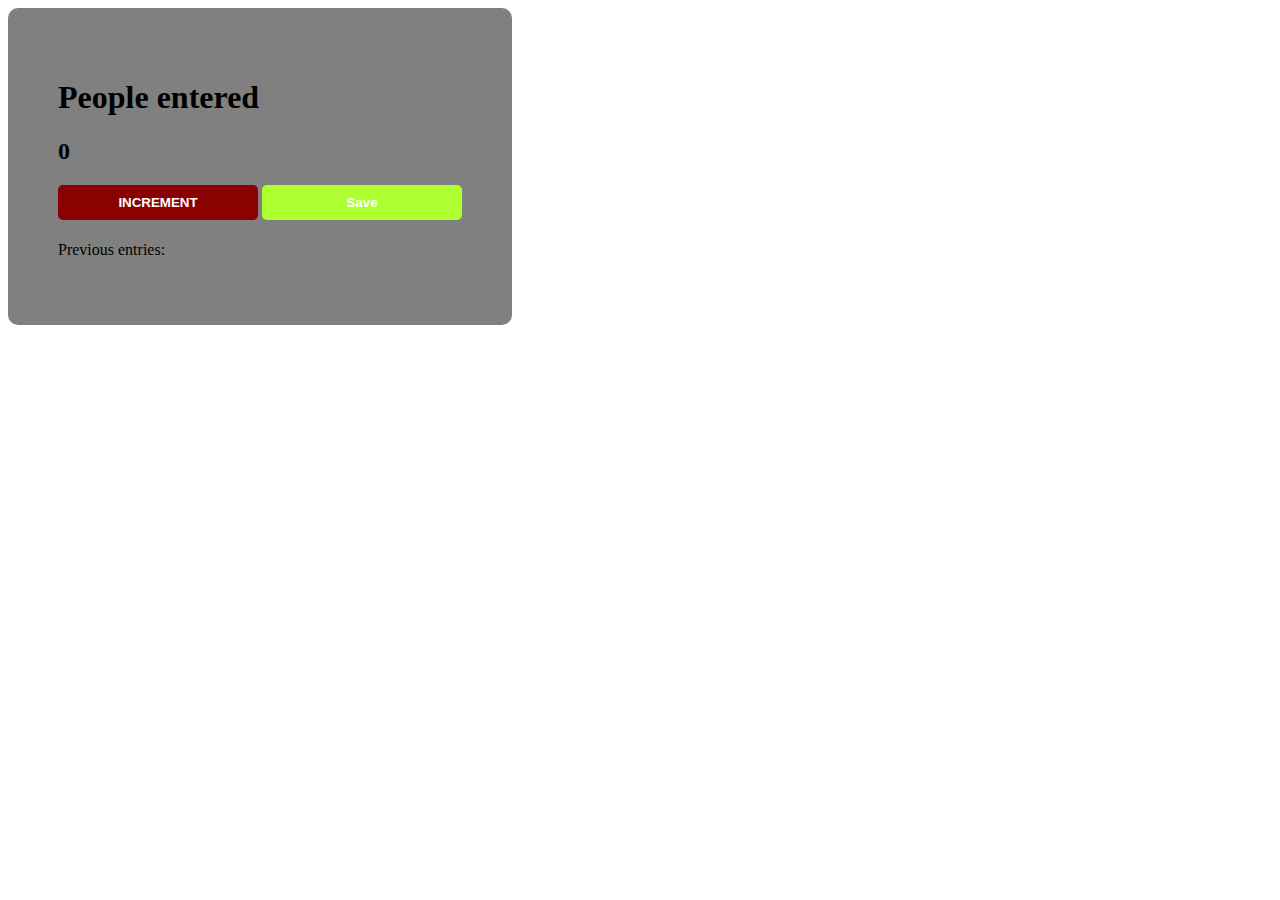
<file: Counter/index.html>
<!DOCTYPE html>
<html lang="en">
<head>
    <meta charset="UTF-8">
    <meta http-equiv="X-UA-Compatible" content="IE=edge">
    <meta name="viewport" content="width=device-width, initial-scale=1.0">
    <link rel="stylesheet" href="index.css">

    <title>Document</title>
</head>

<body>

<div class = "people">

 <h1>People entered</h1>
 <h2 id="count-el">0</h2>
 <button id="increment-btn" onclick="increment()">INCREMENT</button>
 <button id="save-btn" onclick="save()">Save</button>
 <p id="save-el">Previous entries: </p>
 </div>

 <script src="index.js"></script>  

</body>
</html>
</file>
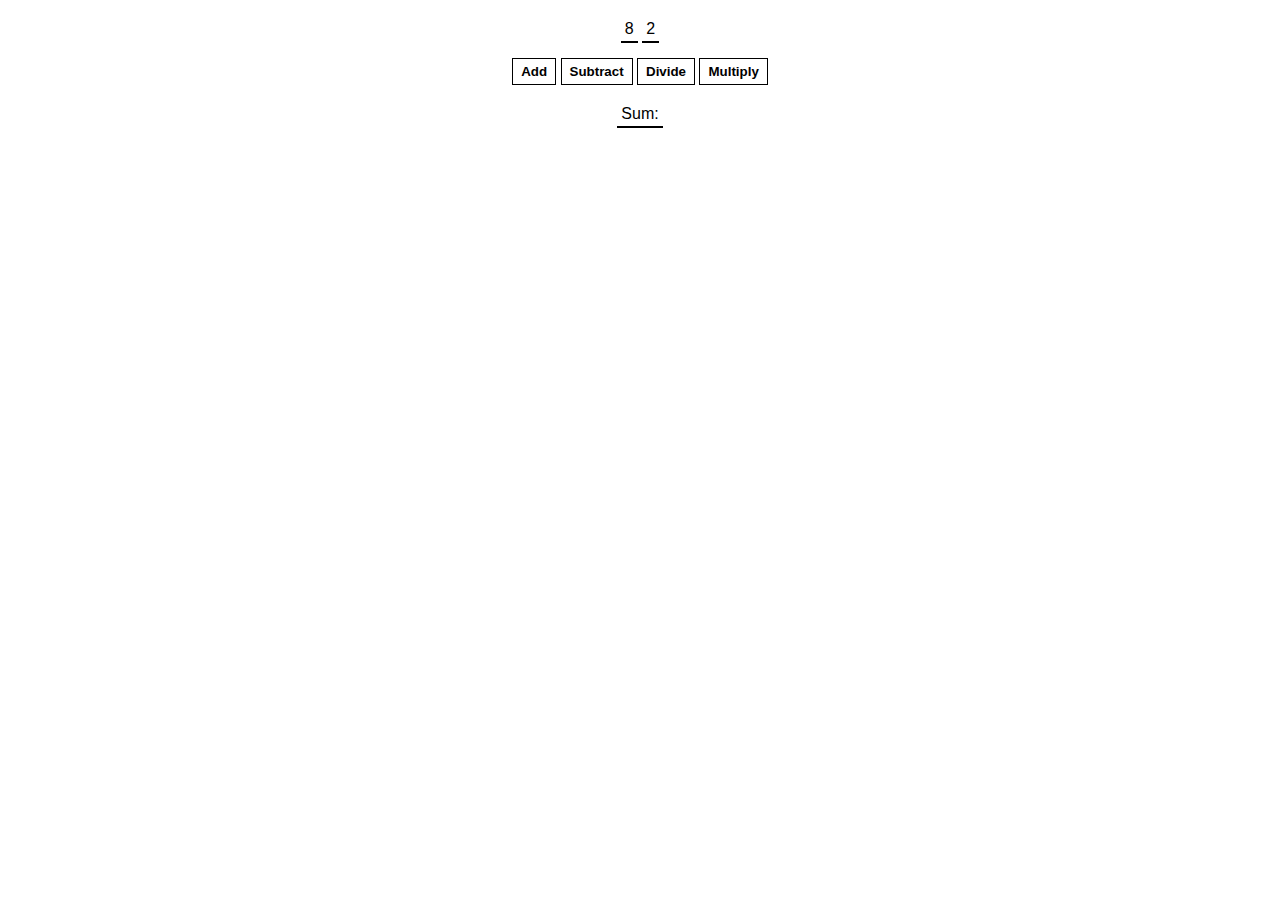
<file: simpleCal/index.html>
<!DOCTYPE html>
<html lang="en">
<head>
    <meta charset="UTF-8">
    <meta http-equiv="X-UA-Compatible" content="IE=edge">
    <meta name="viewport" content="width=device-width, initial-scale=1.0">
    <title>Document</title>
    <link rel="stylesheet" href="index.css">
</head>
<body>
    <span id="num1-el"></span>
        <span id="num2-el"></span>
        <br>
        <button onclick="add()">Add</button>
        <button onclick="subtract()">Subtract</button>
        <button onclick="divide()">Divide</button>
        <button onclick=" multiply()">Multiply</button>
        <br>
        <span id="sum-el">Sum: </span>
    <script src="index.js"></script>
</body>
</html>
</file>
<file: Counter/index.css>
.people{
    width: fit-content;
    border-radius: 10px;
    background: grey; 
    padding: 50px;

}






button{
    border: none;
    padding-top: 10px;
    padding-bottom: 10px;
    color: white;
    font-weight: bold;
    width: 200px;
    margin-bottom: 5px;
    border-radius: 5px;
}

#increment-btn{
    background: darkred;
}
#save-btn{
    background: greenyellow;

}
</file>
<file: simpleCal/index.css>
body {
    font-family: Arial, Helvetica, sans-serif;
    padding: 20px 0;
    margin: 0;
    text-align: center;
}

span {
    border-bottom: 2px solid black;
    padding: 4px;
}

button {
    margin: 20px 0;
    background: white;
    color: black;
    border: 1px solid black;
    font-weight: bold;
    cursor: pointer;
    padding: 5px 8px;
}
</file>
